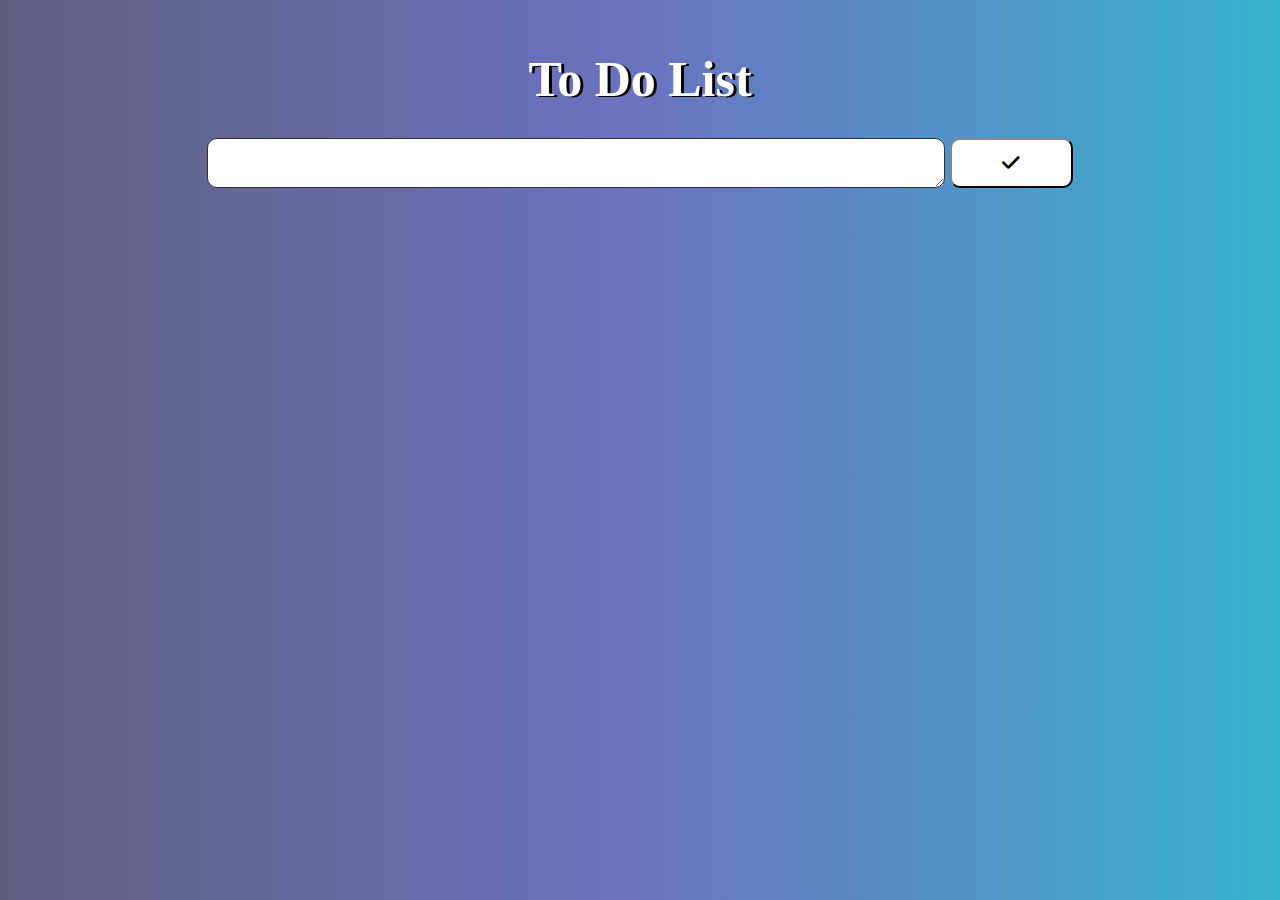
<file: to-do-List-main/index.html>
<!DOCTYPE html>
<html lang="en">

<head>
    <meta charset="UTF-8">
    <meta http-equiv="X-UA-Compatible" content="IE=edge">
    <meta name="viewport" content="width=device-width, initial-scale=1.0">

    <script src="script.js" defer></script>
    <link rel="stylesheet" href="style.css">
    <link rel="stylesheet" href="https://cdnjs.cloudflare.com/ajax/libs/font-awesome/6.0.0/css/all.min.css">

    <title>To-Do List app</title>
</head>

<body>
    <div class="container-title">
        <h1>To Do List</h1>
    </div>
    <div class="container">
        <div class="inputcol">
            <textarea name="text" class="textarea"></textarea>
            <button type="button" class="buttoninput"><i class="fa-solid fa-check"></i></button>
        </div>
    </div>
    <div class="todolist">
        
    </div>
</body>

</html>
</file>
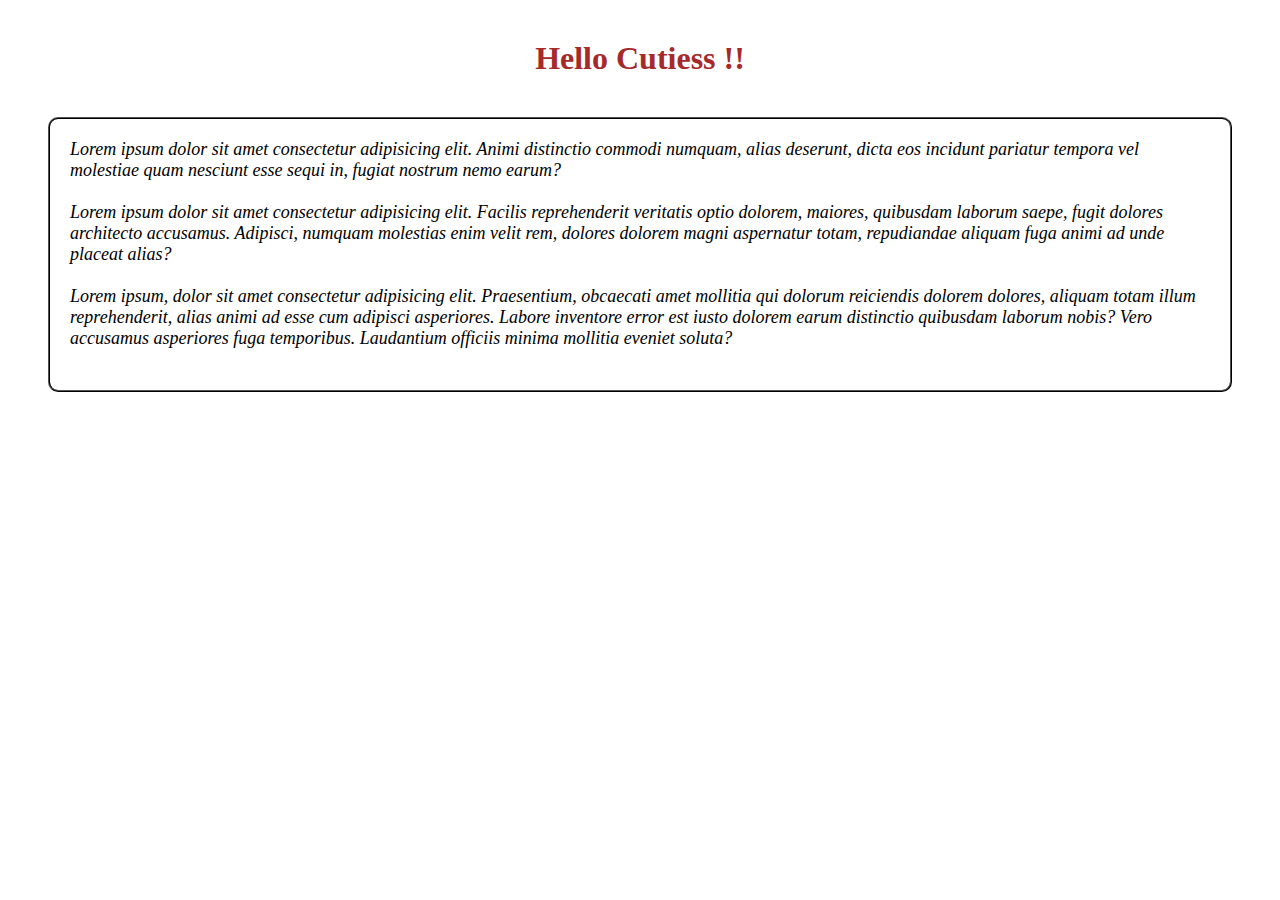
<file: box_model.html>
<!DOCTYPE html>
<html lang="en">
<head>
    <meta charset="UTF-8">
    <meta http-equiv="X-UA-Compatible" content="IE=edge">
    <meta name="viewport" content="width=device-width, initial-scale=1.0">
    <title>Box Model</title>
    <style>
        /* *{
            margin: 0;
            padding: 0;
        } */
        h1{
            text-align: center;
            margin-top: 40px;
            color: brown;  
            
        }
        p{
            border: 2px black;
            border-style: ridge;
            border-radius: 10px;
            padding: 20px;
            margin: 40px;
            font-family: 'Times New Roman', Times, serif;
            font-size: large;font-style: italic;
        }

    </style>
</head>
<body>
    <header><h1>Hello Cutiess !!</h1></header>
    <main>
        <p>Lorem ipsum dolor sit amet consectetur adipisicing elit. Animi distinctio commodi numquam, alias deserunt, dicta eos incidunt pariatur tempora vel molestiae quam nesciunt esse sequi in, fugiat nostrum nemo earum?<br><br>
        Lorem ipsum dolor sit amet consectetur adipisicing elit. Facilis reprehenderit veritatis optio dolorem, maiores, quibusdam laborum saepe, fugit dolores architecto accusamus. Adipisci, numquam molestias enim velit rem, dolores dolorem magni aspernatur totam, repudiandae aliquam fuga animi ad unde placeat alias?<br><br>
        Lorem ipsum, dolor sit amet consectetur adipisicing elit. Praesentium, obcaecati amet mollitia qui dolorum reiciendis dolorem dolores, aliquam totam illum reprehenderit, alias animi ad esse cum adipisci asperiores. Labore inventore error est iusto dolorem earum distinctio quibusdam laborum nobis? Vero accusamus asperiores fuga temporibus. Laudantium officiis minima mollitia eveniet soluta?<br><br></p>
    </main>

</body>
</html>
</file>
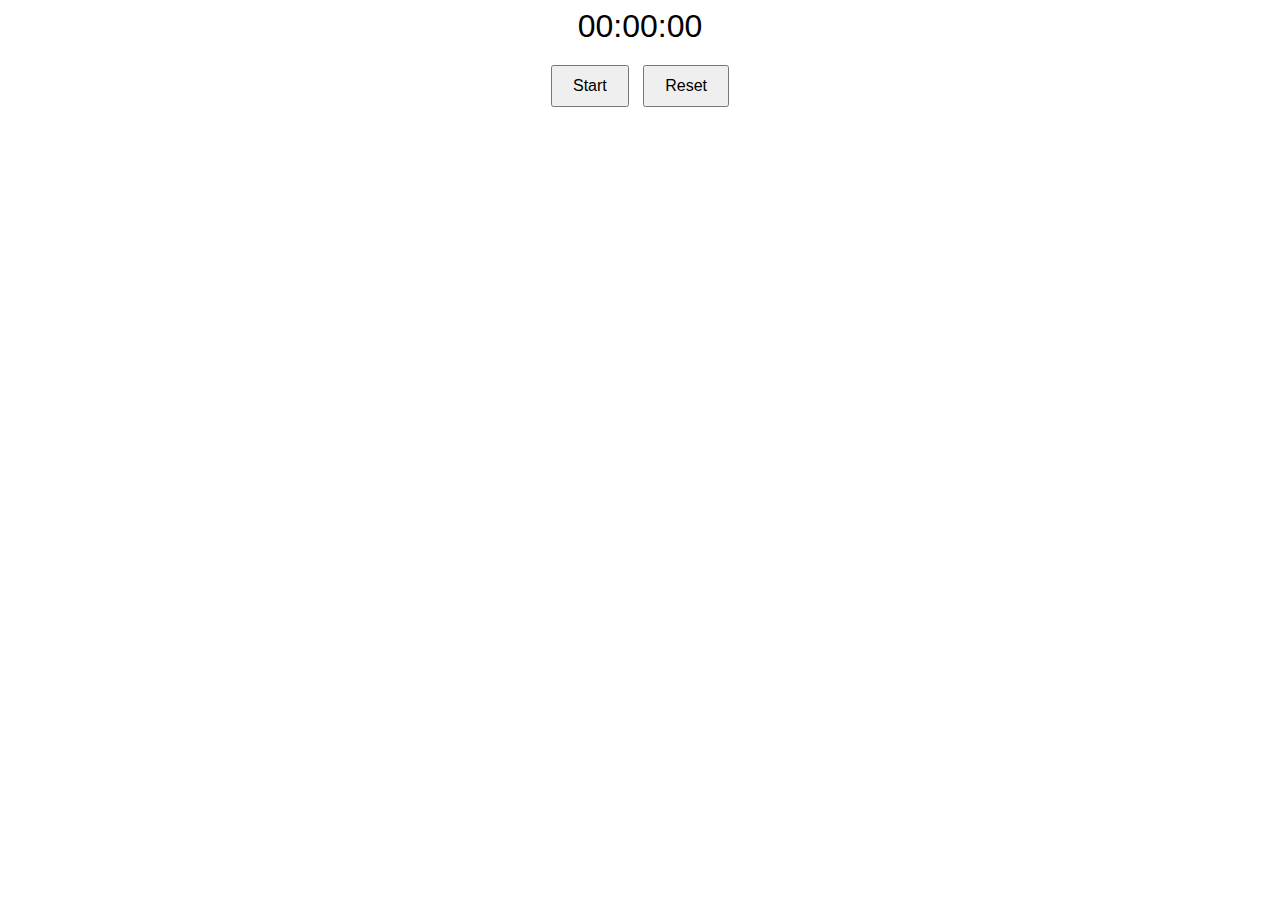
<file: Stopwatch.html>
<!DOCTYPE html>
<html lang="en">
<head>
<meta charset="UTF-8">
<meta name="viewport" content="width=device-width, initial-scale=1.0">
<title>Stopwatch</title>
<style>
  body {
    font-family: Arial, sans-serif;
    text-align: center;
  }
  #display {
    font-size: 2em;
    margin-bottom: 20px;
  }
  #controls button {
    font-size: 1em;
    padding: 10px 20px;
    margin: 0 5px;
  }
</style>
</head>
<body>
<div id="display">00:00:00</div>
<div id="controls">
  <button id="startStop" onclick="startStop()">Start</button>
  <button id="reset" onclick="reset()">Reset</button>
</div>
<script>
  let timer;
  let hours = 0;
  let minutes = 0;
  let seconds = 0;

  function startStop() {
    if (timer) {
      clearInterval(timer);
      document.getElementById("startStop").textContent = "Start";
      timer = null;
    } else {
      document.getElementById("startStop").textContent = "Stop";
      timer = setInterval(updateDisplay, 1000);
    }
  }

  function updateDisplay() {
    seconds++;
    if (seconds >= 60) {
      seconds = 0;
      minutes++;
      if (minutes >= 60) {
        minutes = 0;
        hours++;
      }
    }
    document.getElementById("display").textContent =
      formatTime(hours) + ":" + formatTime(minutes) + ":" + formatTime(seconds);
  }

  function formatTime(time) {
    return time < 10 ? "0" + time : time;
  }

  function reset() {
    clearInterval(timer);
    timer = null;
    hours = 0;
    minutes = 0;
    seconds = 0;
    document.getElementById("display").textContent = "00:00:00";
    document.getElementById("startStop").textContent = "Start";
  }
</script>
</body>
</html>
</file>
<file: to-do-List-main/style.css>
* {
    margin: 0;
    padding: 0;
    box-sizing: border-box;
    font-family: 'Times New Roman', Times, serif;
}

body {
    background-image: linear-gradient(to right, #605e7e, #6b73c1, #37b3cc);
    margin: 50px 2%;
}

/* container title */
.container-title {
    font-size: 25px;
    text-align: center;
    margin: 0 0 30px 0;
    color: white;
    text-shadow: 3px 1px black;
}

/* container */
.inputcol {
    display: grid;
    column-gap: 5px;
    grid-template-columns: 60% 10%;
    justify-content: center;
    margin-top: 10px;
}

.textarea {
    min-height: 50px;
    height: 50px;
    max-width: 100%;
    min-width: 100%;
    border-radius: 10px;
    border-color: #333;
    font-size: 20px;
    padding: 10px 10px;
    overflow: auto;
    overflow-x: hidden;
}

.textarea::-webkit-scrollbar-track {
    border-radius: 10px;
    background-color: #333;
}

.textarea::-webkit-scrollbar {
    width: 10px;
    cursor: pointer;
}

.textarea::-webkit-scrollbar-thumb {
    border-radius: 10px;
    background-color: #8f8acc;
    cursor: pointer;
}

.textarea:focus {
    outline: none;
}

.buttoninput {
    border-radius: 10px;
    border-color: #333;
    background-color: white;
    font-size: 20px;
}

.buttoninput:hover {
    background-color: #8f8acc;
    color: white;
}

/* js */
.todolist {
    margin-top: 20px;
}

.itemall {
    display: grid;
    grid-template-columns: 60% 5% 5%;
    justify-content: center;
    margin-bottom: 2px;
}

.item, .check-button, .trash-button {
    border: none;
    background-color: white;
    min-height: 50px;
    padding: 10px 10px;
}

.item {
    word-wrap: break-word;
    word-break: break-all;
    border-radius: 10px 0 0 10px;
    display: grid;
    align-content: center;
    font-size: 20px;
}

.check-button, .trash-button {
    font-size: 15px;
}

.trash-button {
    border-radius: 0 10px 10px 0;
}

.check-button:hover {
    background-color: #37b3cc;
    color: white;
}

.trash-button:hover {
    background-color: #6b73c1;
    color: white;
}

.checklist {
    text-decoration: line-through;
}

.fa-check, .fa-trash {
    pointer-events: none;
}

button, .check-button, .trash-button {
    cursor: pointer;
}
</file>
